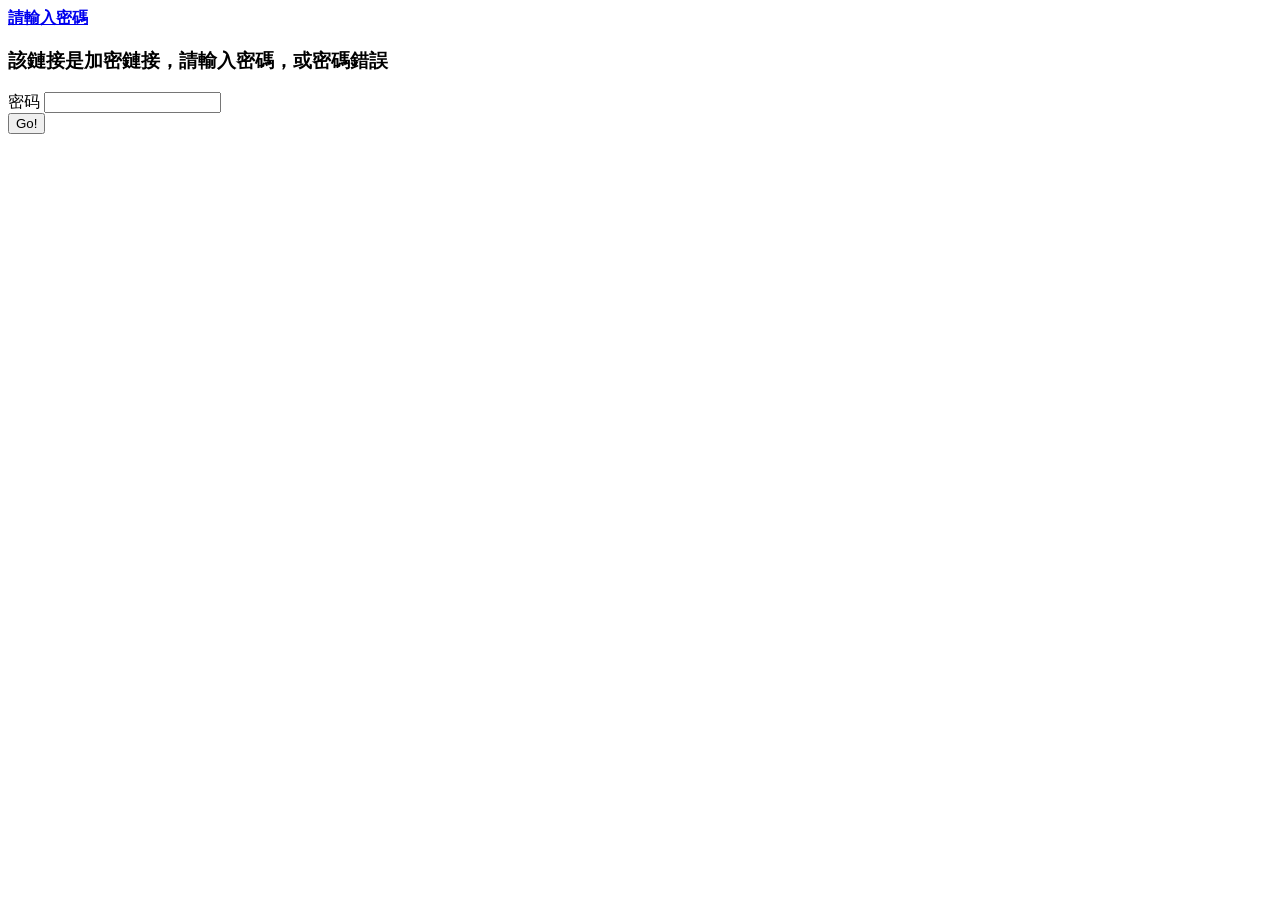
<file: src/main/resources/templates/usePasswd.html>
<html lang="zh-CN" xmlns:th="http://www.springframework.org/schema/data/jaxb">
<head>
    <meta charset="utf-8">
    <meta http-equiv="X-UA-Compatible" content="IE=edge">
    <meta name="viewport" content="width=device-width, initial-scale=1">
    <title>Shiina 短位址/短鏈接生成器</title>
    <link rel="icon" th:href="favicon.ico">
    <link th:href="@{/css/bootstrap.min.css}" rel="stylesheet">
    <link th:href="@{/css/bootstrap-theme.min.css}" rel="stylesheet">
    <link th:href="@{/css/theme.css}" rel="stylesheet">
    <script th:src="@{/jquery-3.3.1.min.js}"></script>

</head>

<body role="document">
<header class="navbar navbar-default navbar-fixed-top">
    <div class="container">
        <div class="navbar-header">
            <a class="navbar-brand" href="/"><strong>請輸入密碼</strong></a>
        </div>
    </div>
</header>
<div class="container">
    <div class="row">
        <div class="col-xs-12 col-sm-6 col-md-8">
            <div class="panel panel-info">
                <div class="panel-heading">
                    <h3 class="panel-title">該鏈接是加密鏈接，請輸入密碼，或密碼錯誤</h3>
                </div>
                <div class="panel-body">
                    <div class="form-group">
                        <span for="expiration">密码</span>
                        <input type="password" class="form-control" id="password" name="expiration"
                               placeholder="" value="">
                    </div>
                    <div class="form-group" style="margin-bottom: 0px">
                        <button type="submit" class="btn btn-default" id="send">Go!</button>
                    </div>

                </div>
            </div>
        </div>
    </div>
</div>
<script>
    $("#send").on("click", function () {
        href=window.location.href;
        array=href.split('/');
        url = array[array.length-1];
        password=$("#password").val();
        $.ajax({
            type:"post",
            url:"https://api.mashiroc.cn/u/"+url,
            dataType:"json",
            data:{
                passwd:password
            },
            success:function (data) {
                if(data.status===200){
                    window.location.href=data.shortUrl;
                }
            }
        });
    });
</script>
</body>
</html>
</file>
